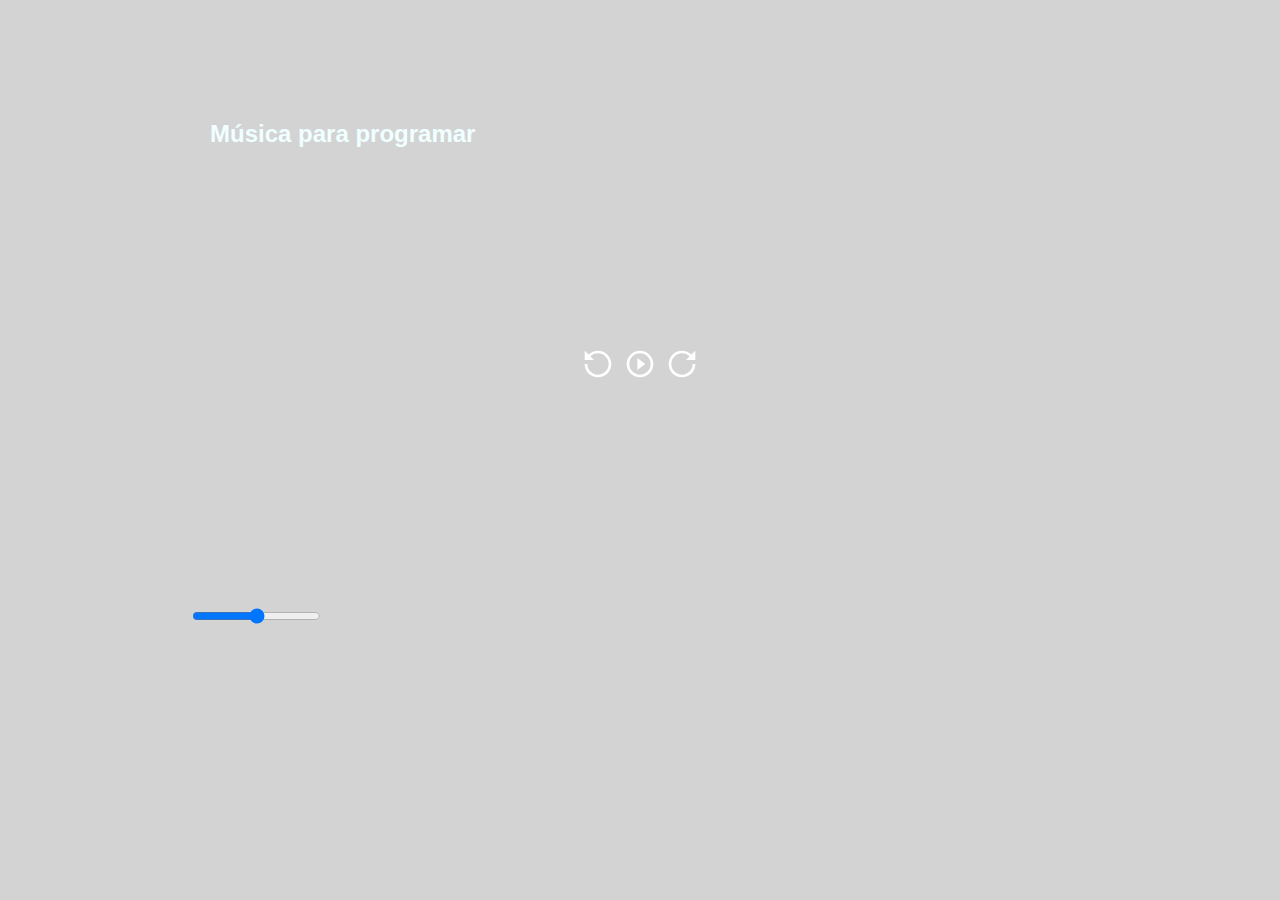
<file: simple-video-player/index.html>
<!DOCTYPE html>
<html lang="en">
<head>
  <meta charset="UTF-8">
  <meta http-equiv="X-UA-Compatible" content="IE=edge">
  <meta name="viewport" content="width=device-width, initial-scale=1.0">
  <link rel="stylesheet" href="./css/styles.css">
  <title>Video Player</title>
</head>
<body>
  <div class="wrapper">
    <div class="player">
      <video src=""></video>
      <h2 class="player-title">Música para programar</h2>
      <div class="player-actions">
        <button class="btn-player" id="backward" aria-label="Retroceder 10 minutos" title="Retroceder 10 minutos"></button>
        <button class="btn-player" id="play" aria-label="Play" title="Play"></button>
        <button class="btn-player" id="pause" aria-label="Pause" title="Pause"></button>
        <button class="btn-player" id="forward" aria-label="Adelantar 10 minutos" title="Adelantar 10 minutos"></button>
      </div>
      <div class="progress">
        <input type="range">
      </div>
    </div>
  </div>
  <script src="./js/index.js"></script>
</body>
</html>
</file>
<file: simple-video-player/css/styles.css>
@import './button.css';

body {
  background-color: lightgrey;
  font-family: Arial, Helvetica, sans-serif;
}

.wrapper {
  max-inline-size: 900px;
  margin: auto;
}

.player {
  margin-block-start: 100px;
  position: relative;
}

.player video {
  inline-size: 100%;
  vertical-align: middle;
  aspect-ratio: 16/9;
  object-fit: cover;
}

.player-title {
  color: azure;
  position: absolute;
  inset-block-start: 0;
  inset-inline-start: 20px;
}

.player-actions {
  position: absolute;
  inset: 0;
  display: flex;
  justify-content: center;
  align-items: center;
  gap: 10px;
}

.player-progress {
  position: absolute;
  inset-block-end: 0;
  inset-inline: 0;
  padding: 10px;
  display: flex;
}

.player-progress input {
  flex: 1;
}

.player-overlay {
  opacity: 0;
  position: absolute;
  inset: 0;
}

.player:hover .player-overlay {
  opacity: 1;
  transition: 0.5s opacity;
}
</file>
